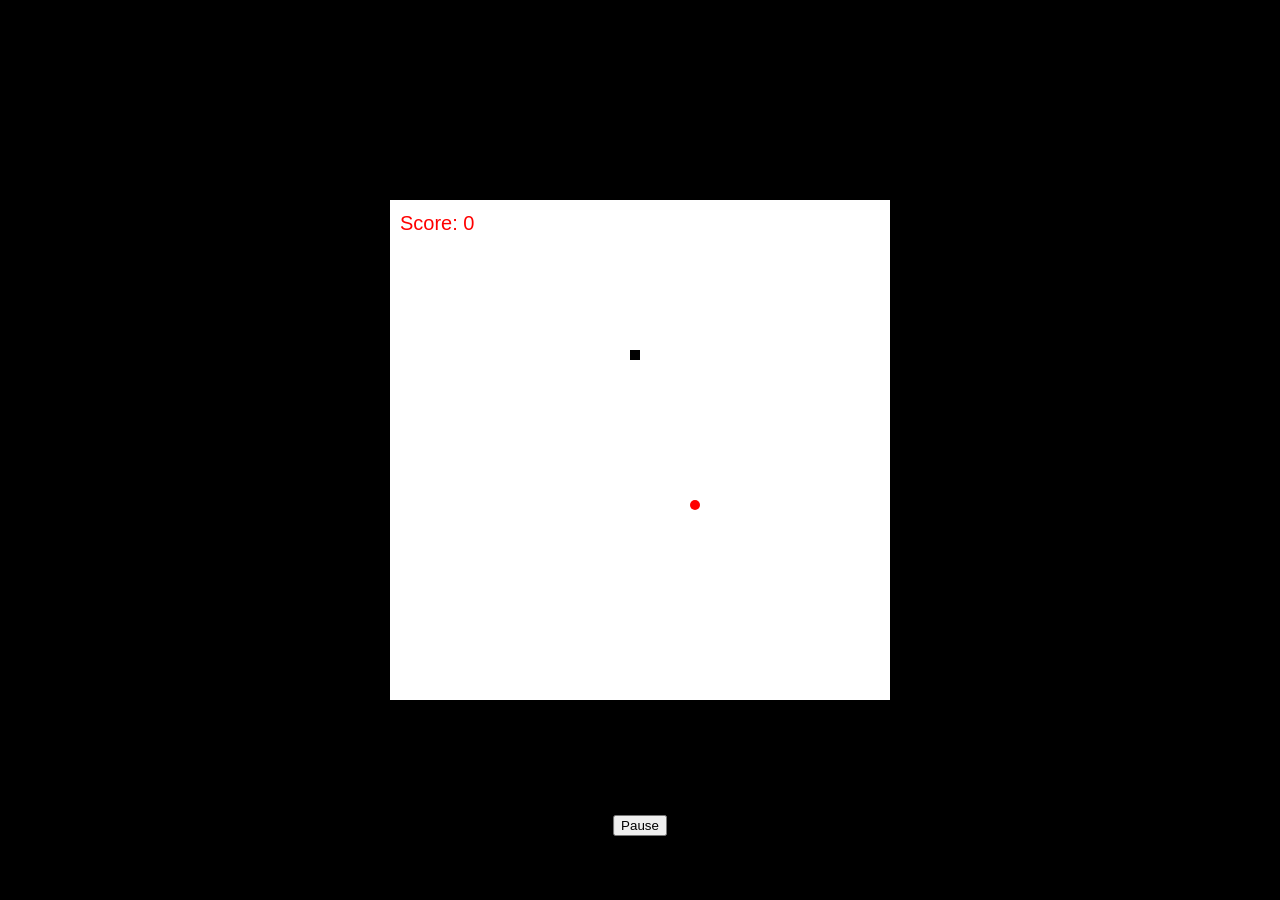
<file: index.html>
<!DOCTYPE html>
<html>
<head>
  <title>Snake Game</title>
  <link rel="stylesheet" href="snake.css">
  <script src="https://code.jquery.com/jquery-3.6.0.min.js"></script>

</head>
<body>
    <canvas id="snake-game" width="500" height="500" style="border: 5px solid black;"></canvas>
    <button id="pause" onclick="pauseGame()">Pause</button>    
  <script src="snake.js"></script>
</body>
</html>
</file>
<file: snake.css>
body {
    background-color: black;
  }
  

#container {
    width: 500px;
    height: 500px;
    background: linear-gradient(to bottom, #ff0000, #0000ff);
    position: relative;
  }
  
  #snake {
    width: 20px;
    height: 20px;
    background: #fff;
    position: absolute;
  }
  
  #food {
    width: 20px;
    height: 20px;
    background: #ff0;
    position: absolute;
  }
  
  #scores {
    position: absolute;
    bottom: 10px;
    left: 10px;
  }

  #snake-game{
    background-color: white;
    width: 500px;
    height: 500px;
    position: absolute;
  left: 50%;
  top: 50%;
  transform: translate(-50%, -50%);
  }

  #pause{
    position: absolute;
    left: 50%;
    transform: translateX(-50%);
    bottom: 4rem;
    text-align: center;
}
</file>
